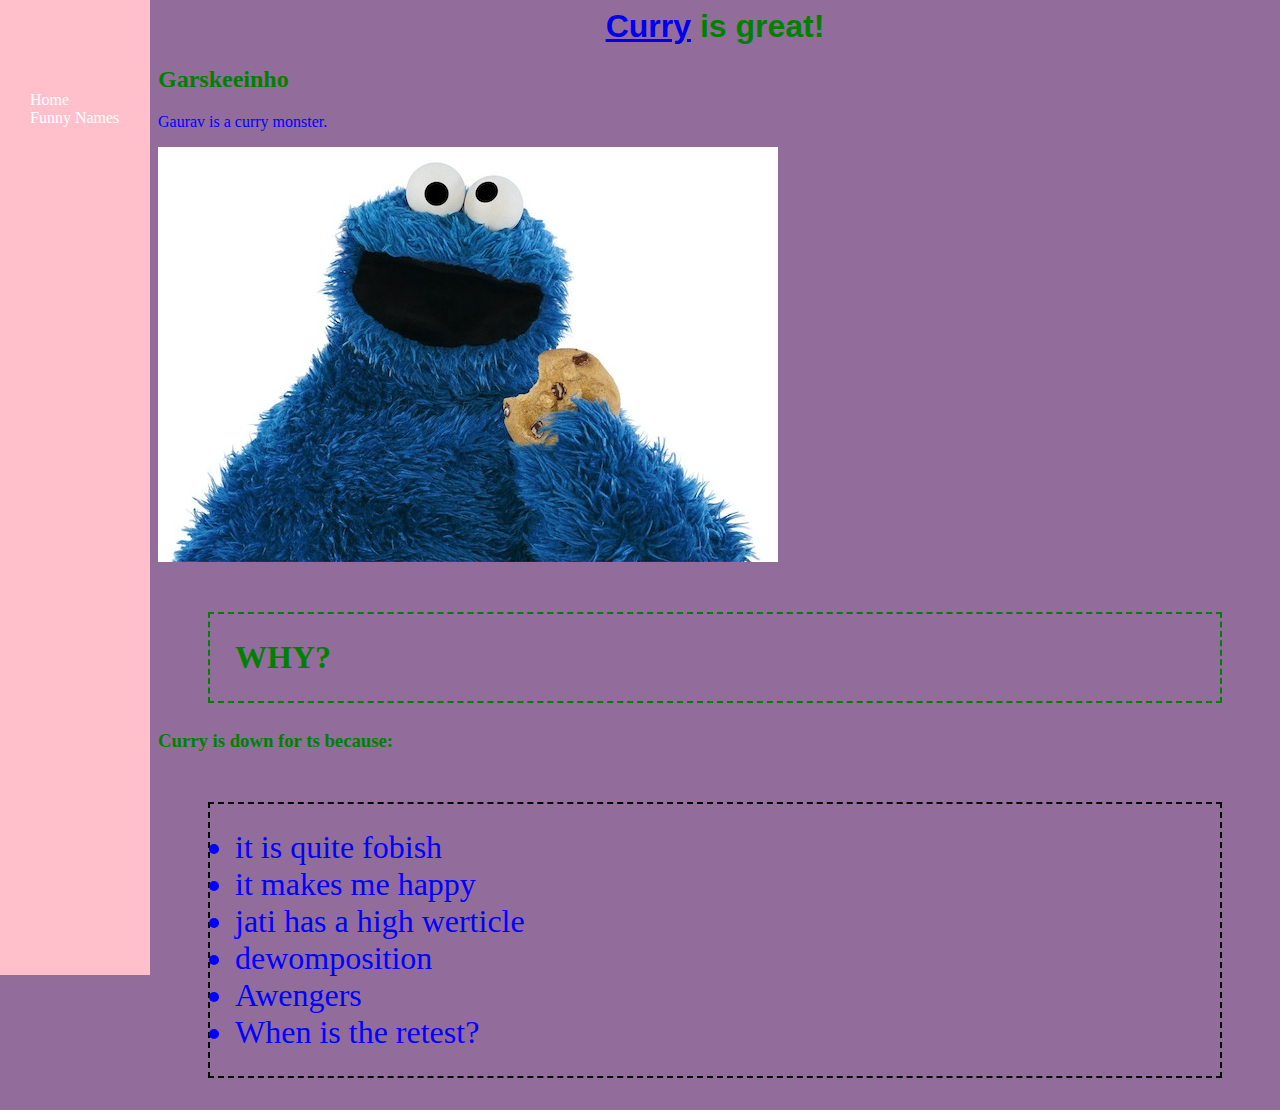
<file: gaurav.html>
<DOCTYPE html>


<html>

<head>
	<title>THE CURRY</title>
	<link rel="stylesheet" href="Curry.css">
</head>	
		
<body>
	<div id = "top">
	<nav>
		<ul>
			<li><a href="gaurav.html">Home </a> </li>
			<li><a href = "practice.html"> Funny Names </a> </li>
		</ul>
	</nav>
	</div>
	
	<div id = "main">
	<h1> <a href = "#curry"> Curry</a> is great!</h1>
	
	<h2> Garskeeinho </h2>
	<p>Gaurav is a curry monster.</p>
	
	<img src="images/cookiemonster.jpeg" alt="the cookie monster AKA Gaurav ">
	
	<h2 class = "list">WHY?</h2>
	
	<h3 id="curry">Curry is down for ts because: </h3>
	
	<ul class = "list">
	<li> it is quite fobish </li>
	<li> it makes me happy </li>
	<li> jati has a high werticle </li>
	<li> dewomposition </li>
	<li> Awengers </li>
	<li> When is the retest? </li>
	</ul>
	
	</div>
	
</body>

</html>
</file>
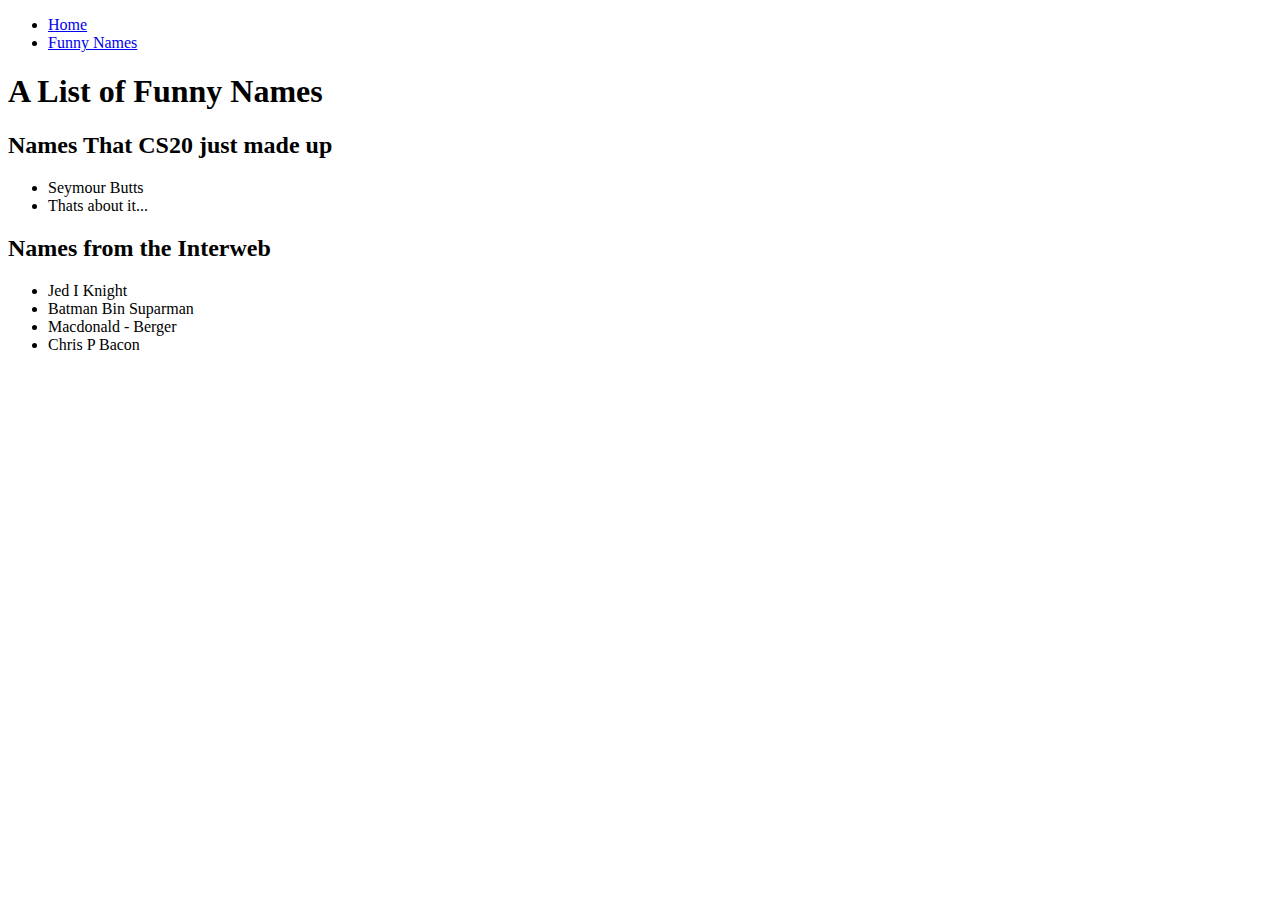
<file: practice.html>
<!DOCTYPE html>

<html>

<head>
	<title> FUNNY NAMES! </title>
</head>

<body>
	<nav>
		<ul>
			<li><a href="gaurav.html">Home </a> </li>
			<li><a href = "practice.html"> Funny Names </a> </li>
		</ul>
	</nav>
	<h1> A List of Funny Names</h1>
	
	<h2> Names That CS20 just made up</h2>
	
	<ul>
		<li> Seymour Butts</li>
		<li> Thats about it...</li>
	</ul>
	
	<h2> Names from the Interweb</h2>
		
	<ul>
		<li> Jed I Knight</li>
		<li> Batman Bin Suparman </li>
		<li> Macdonald - Berger </li>
		<li> Chris P Bacon </li>
	</ul>
		
			
</body>

</html>
</file>
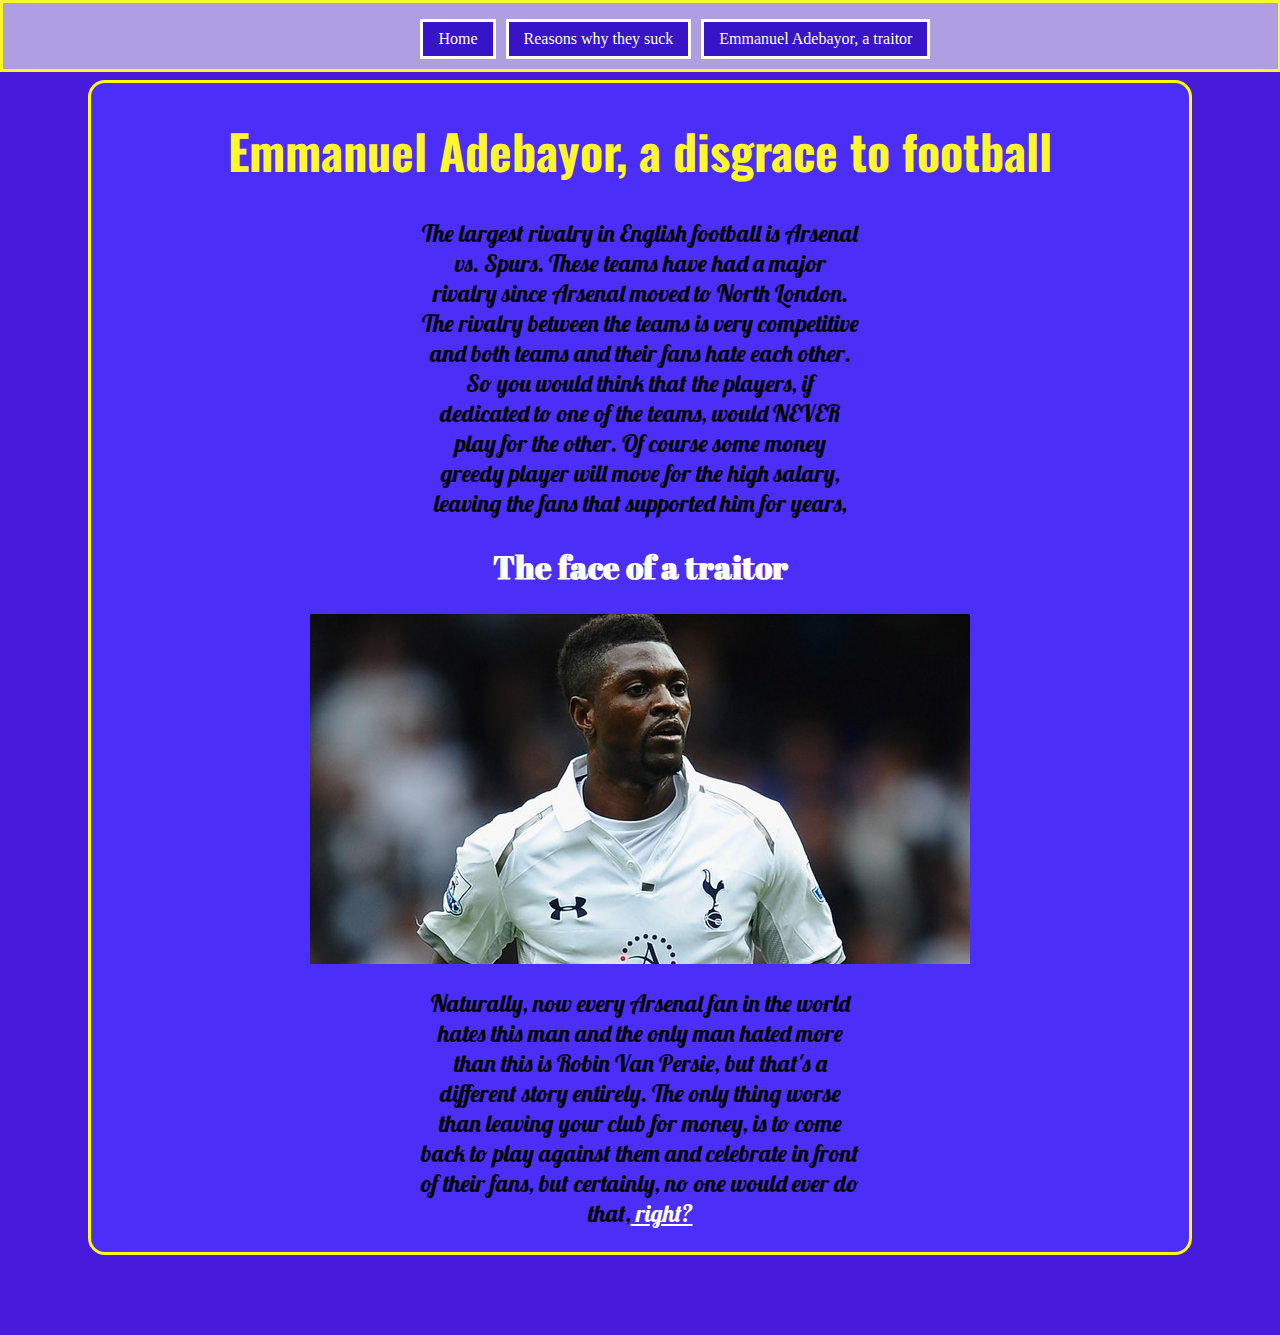
<file: Spurssuck/Adebayor.html>
<!DOCTYPE html>
<html>

<head> 
	<title> Spurs Suck! </title> 
	<link rel="stylesheet" href="spurs.css">
	<link href='http://fonts.googleapis.com/css?family=Oswald:400,700,300' rel='stylesheet' type='text/css'>
	<link href='http://fonts.googleapis.com/css?family=Lobster' rel='stylesheet' type='text/css'>
	<link href='http://fonts.googleapis.com/css?family=Abril+Fatface' rel='stylesheet' type='text/css'>
</head>

<body>
<div id="navbar">
	<nav>
		<ul>
			<li><a href="SpursSuck.html">Home </a> </li>
			<li><a href = "Reasons.html"> Reasons why they suck </a> </li>
			<li><a href="Adebayor.html"> Emmanuel Adebayor, a traitor</a> </li>
		</ul>
	</nav>
	</div>
    <div id="main">
	<h1> Emmanuel Adebayor, a disgrace to football </h1>
		<p> The largest rivalry in English football is Arsenal vs. Spurs. These teams have had a major rivalry since Arsenal moved to North London. 
		The rivalry between the teams is very competitive and both teams and their fans hate each other. So you would think that the players, if 
		dedicated to one of the teams, would NEVER play for the other. Of course some money greedy player will move for the high salary, leaving the
		fans that supported him for years, </p>
	
	<h2> The face of a traitor </h2>
		<img class = "pic" src="images/ADE.jpg" alt= "The face of a traitor ">
		<p> Naturally, now every Arsenal fan in the world hates this man and the only man hated more than this is Robin Van Persie, but that's a
		different story entirely. The only thing worse than leaving your club for money, is to come back to play against them and celebrate in front of 
		their fans, but certainly, no one would ever do that,<a href ="https://www.youtube.com/watch?v=7657Hb27K4c"> right? </a> </p>
	</div>
</body>

</html>
</file>
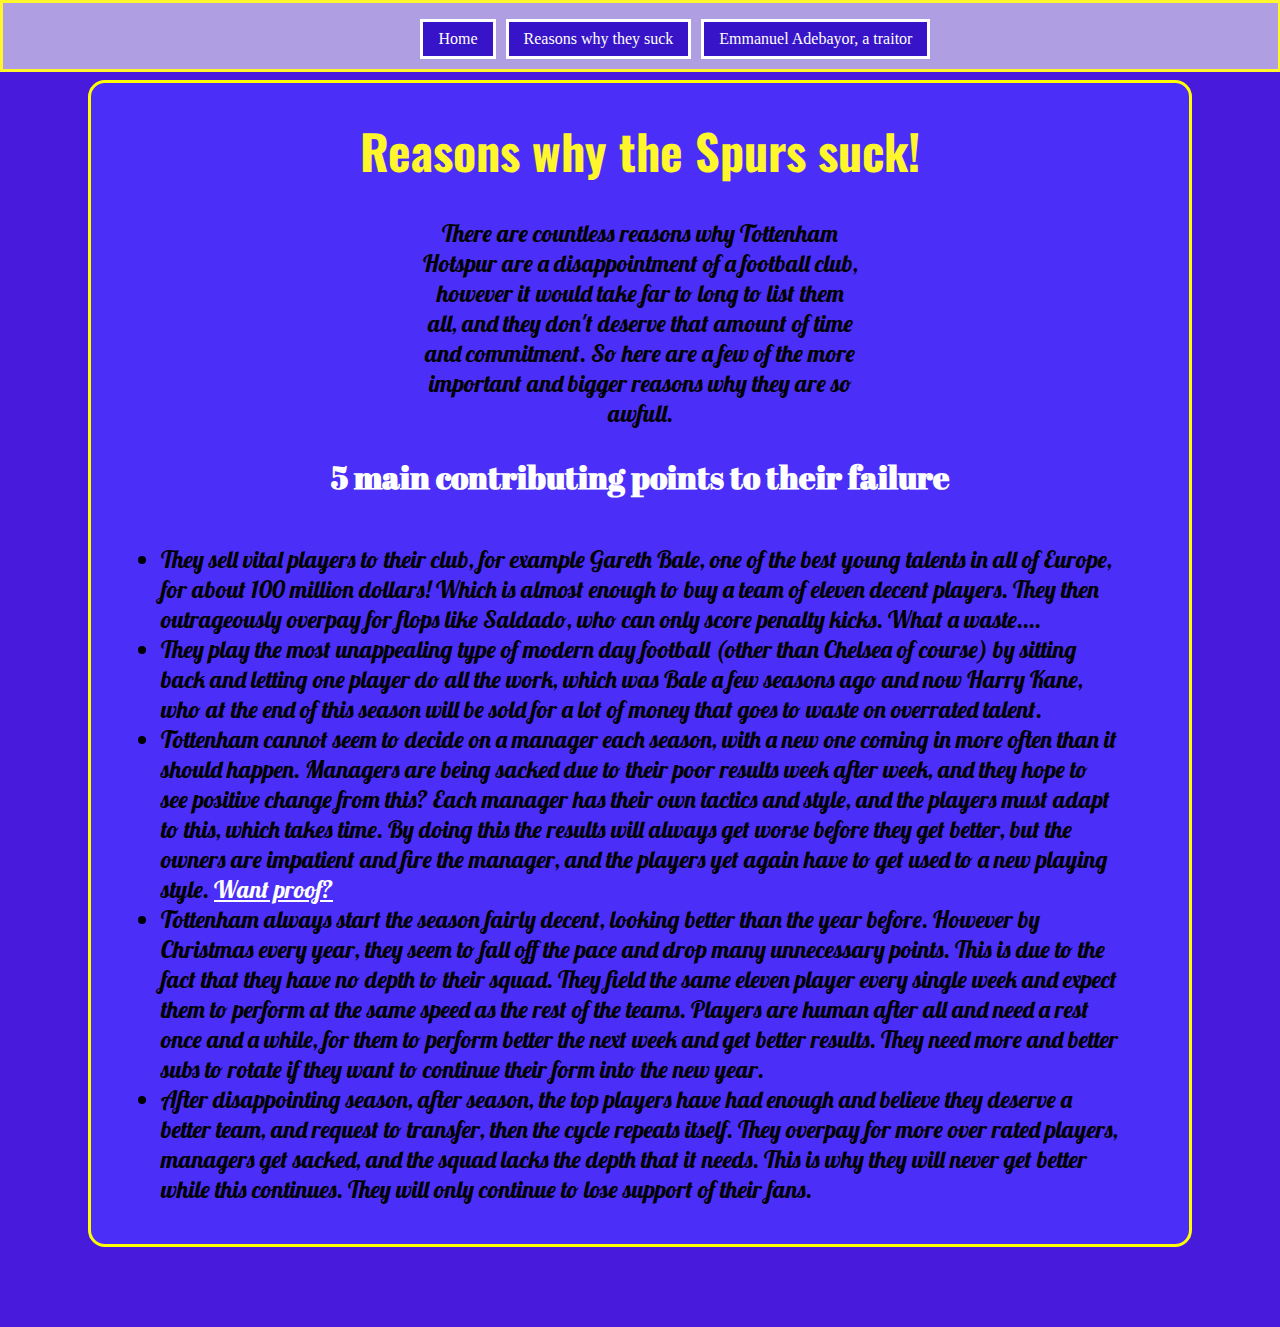
<file: Spurssuck/Reasons.html>
<!DOCTYPE html>
<html>

<head> 
	<title> Spurs Suck! </title> 
	<link rel="stylesheet" href="spurs.css">
	<link href='http://fonts.googleapis.com/css?family=Oswald:400,700,300' rel='stylesheet' type='text/css'>
	<link href='http://fonts.googleapis.com/css?family=Lobster' rel='stylesheet' type='text/css'>
	<link href='http://fonts.googleapis.com/css?family=Abril+Fatface' rel='stylesheet' type='text/css'>
</head>

<body>
	<div id="navbar">
	<nav>
		<ul>
			<li><a href="SpursSuck.html">Home </a> </li>
			<li><a href = "Reasons.html"> Reasons why they suck </a> </li>
			<li><a href="Adebayor.html"> Emmanuel Adebayor, a traitor</a> </li>
		</ul>
	</nav>
	</div>
	<div id="main">
	<h1> Reasons why the Spurs suck! </h1>
		<p> There are countless reasons why Tottenham Hotspur are a disappointment of a football club, however it would take far to long to list them all,
			and they don't deserve that amount of time and commitment. So here are a few of the more important and bigger reasons why they are so awfull.
		</p>
	<h2> 5 main contributing points to their failure  </h2>
		<ul>
			<li> They sell vital players to their club, for example Gareth Bale, one of the best young talents in all of Europe, for about 100 million dollars!
			Which is almost enough to buy a team of eleven decent players. They then outrageously overpay for flops like Saldado, who can only score penalty kicks.
			What a waste....</li>
			
			<li> They play the most unappealing type of modern day football (other than Chelsea of course) by sitting back and letting one player do all the work,
			which was Bale a few seasons ago and now Harry Kane, who at the end of this season will be sold for a lot of money that goes to waste on overrated talent.</li>
			
			<li> Tottenham cannot seem to decide on a manager each season, with a new one coming in more often than it should happen. Managers are being sacked
			due to their poor results week after week, and they hope to see positive change from this? Each manager has their own tactics and style, and the players
			must adapt to this, which takes time. By doing this the results will always get worse before they get better, but the owners are impatient and fire the manager,
			and the players yet again have to get used to a new playing style. <a href="https://www.youtube.com/watch?v=6KeG_i8CWE8"> Want proof? </a></li>
			
			<li> Tottenham always start the season fairly decent, looking better than the year before. However by Christmas every year, they seem to fall off
			the pace and drop many unnecessary points. This is due to the fact that they have no depth to their squad. They field the same eleven player every
			single week and expect them to perform at the same speed as the rest of the teams. Players are human after all and need a rest once and a while, for
			them to perform better the next week and get better results. They need more and better subs to rotate if they want to continue their form into the new year.</li>
			
			<li> After disappointing season, after season, the top players have had enough and believe they deserve a better team, and request to transfer, then the cycle
			repeats itself. They overpay for more over rated players, managers get sacked, and the squad lacks the depth that it needs. This is why they will never get 
			better while this continues. They will only continue to lose support of their fans.</li>
			
		</ul>
			
	</div>
</body>

</html>
</file>
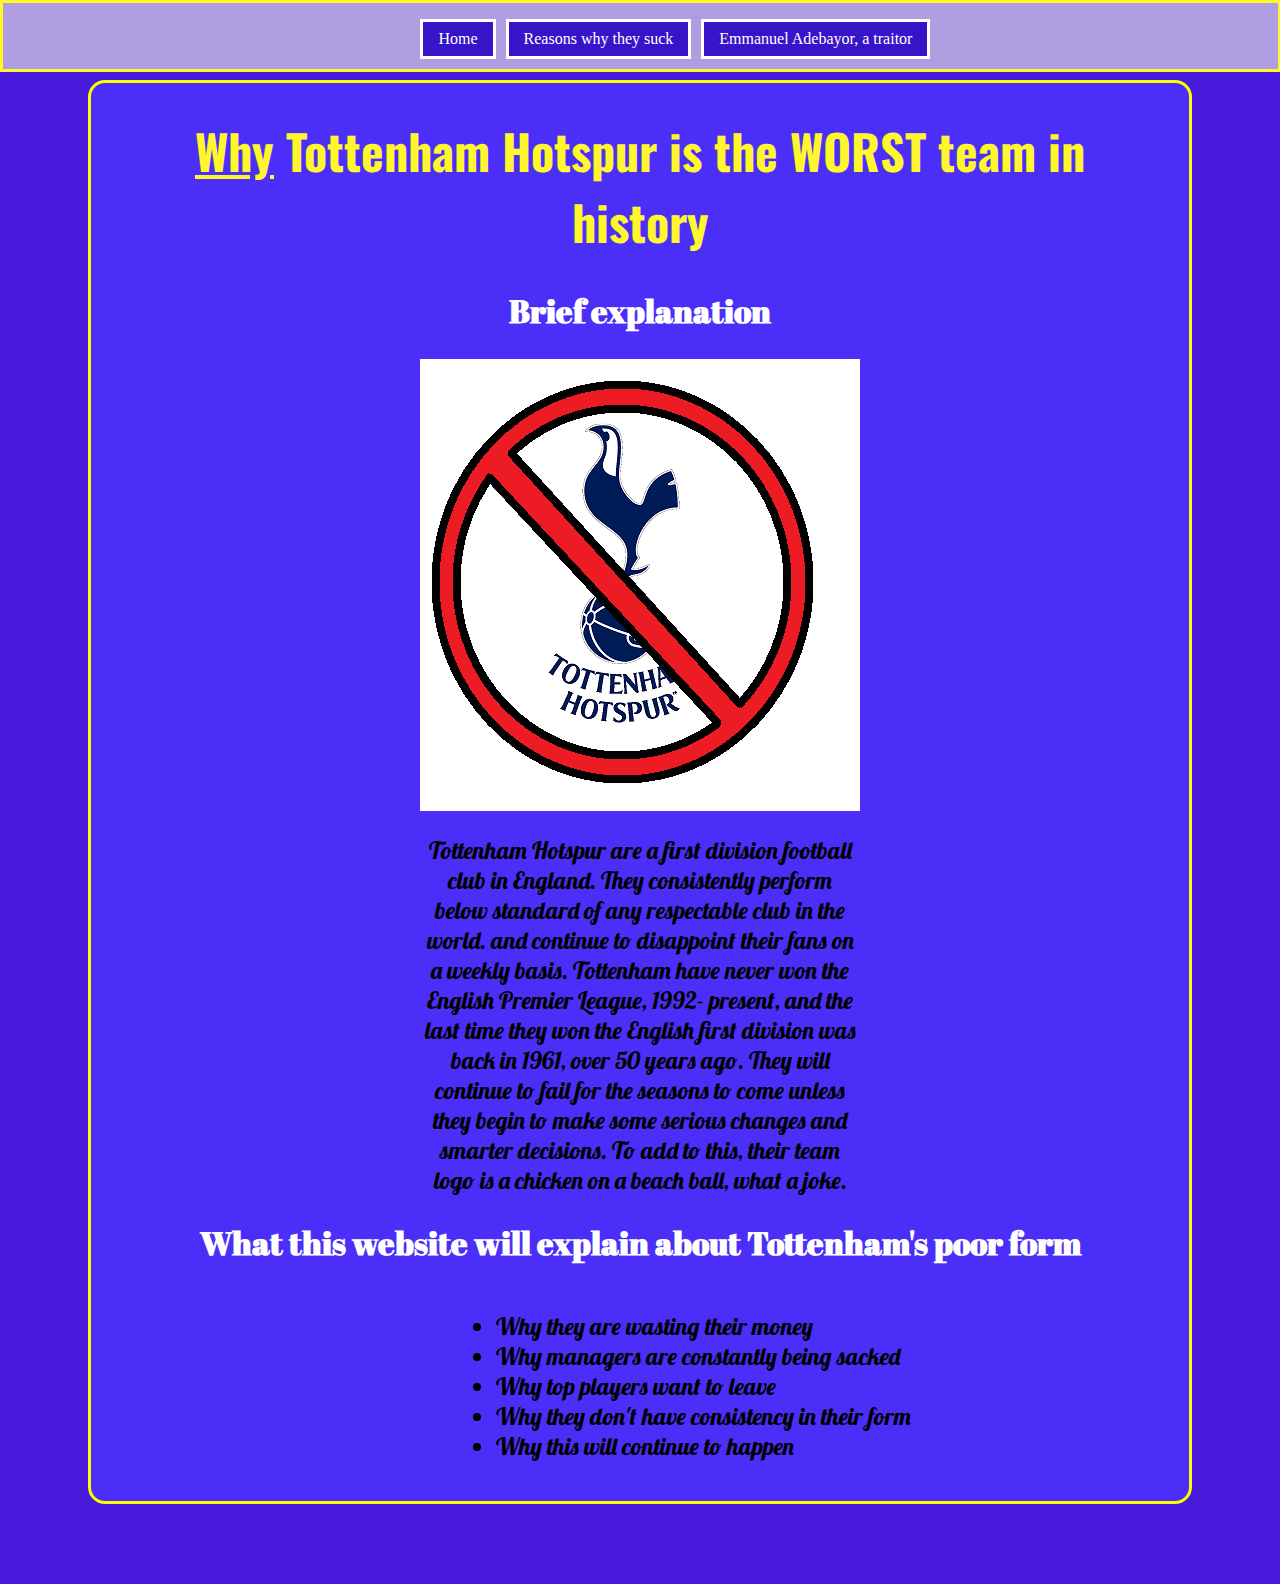
<file: Spurssuck/SpursSuck.html>
<!DOCTYPE html>
<html>

<head> 
	<title> Spurs Suck! </title> 
	<link rel="stylesheet" href="spurs.css">
	<link href='http://fonts.googleapis.com/css?family=Oswald:400,700,300' rel='stylesheet' type='text/css'>
	<link href='http://fonts.googleapis.com/css?family=Lobster' rel='stylesheet' type='text/css'>
	<link href='http://fonts.googleapis.com/css?family=Abril+Fatface' rel='stylesheet' type='text/css'>
	
</head>

<body>
	<div id = "navbar">
	<nav>
		<ul>
			<li><a href="SpursSuck.html">Home </a> </li>
			<li><a href = "Reasons.html"> Reasons why they suck </a> </li>
			<li><a href="Adebayor.html"> Emmanuel Adebayor, a traitor</a> </li>
		</ul>
	</nav>
	</div>
	<div id = "main">
	<h1> <a href = "#Why"> Why</a> Tottenham Hotspur is the WORST team in history </h1>
	
	<h2> Brief explanation </h2>
		<img class = "pic" src="images/spurs.png" alt="The worst logo of all time ">
		<p> 
			Tottenham Hotspur are a first division football club in England. They consistently perform below standard of any respectable club in the world.
			and continue to disappoint their fans on a weekly basis. Tottenham have never won the English Premier League, 1992- present, and the last time they 
			won the English first division was back in 1961, over 50 years ago. They will continue to fail for the seasons to come unless they begin to make some 
			serious changes and smarter decisions. To add to this, their team logo is a chicken on a beach ball, what a joke.
		</p>
		
	<h2 id="Why"> What this website will explain about Tottenham's poor form </h2>
	
	<ul>
		<li class = "list"> Why they are wasting their money </li>
		<li class = "list"> Why managers are constantly being sacked </li>
		<li class = "list"> Why top players want to leave </li>
		<li class = "list"> Why they don't have consistency in their form </li>
		<li class = "list"> Why this will continue to happen </li>
	</ul>
	</div>				
</body>

</html>
</file>
<file: Curry.css>
body {
	background-color: #926D9B
	}

p  {
	color: blue;
	}
	
h1 {
	color: green;
	font-family: arial, helvetica, 
	sans-serif;
	text-align: center;
	}
h2 {
	color: green;
	}
	
h3 {
	color: green;
	}

.list {
	border: 100px;
	border-style: dashed;
	border-width: 2px;
	margin-left: 50px;
	margin-top: 50px;
	margin-right: 50px;
	padding: 25px;
	font-size: 2em;
	}	
	
li {
	color: blue;
	}
	
#main {
	margin-left: 150px;
	}
	
#top {
	background-color: pink;
	position: fixed;
	width:150px;
	padding-top: 75px;
	height: 100%;
	padding-left: 0;
	margin-top: 0;
	top: 0;
	left: 0;
	}
#top ul li a{
	text-decoration: none;
	display: block;
	color: #fff;
	}

#top ul li a:hover{
	background-color: #fff;
	color: black;
	}	

#top ul {
	list-style-type: none;
	margin-left: -10px;
	}
</file>
<file: Spurssuck/spurs.css>
body {
	background-color: #481adc;
	}
	
	
#main{
	background-color: #4b2ff8;
	margin: 80px;
	border: solid yellow;
	padding: 0px 30px;
	border-radius: 17px;
	}
	
	
h1 {
	color: #fff62c;
	font-family: arial, helvetica, 
	sans-serif;
	text-align: center;
	font-family: 'Oswald', sans-serif;
	font-size: 3em;
	}

	
h1 a {
	color: #fff62c;
	font-family: 'Oswald', sans-serif;
	}


h1 a:visited {
	color: #fff62c;
	}
	
	
h1 a:hover{
	color: #fff;
	}

	
#navbar {
	top: 0;
	left: 0;
	background-color: #af9fe2;
	width: 99.6%;
	float: left;
	border: solid #fff62c;
	position: fixed;
	}

	
#navbar li{
	float: left;
	}	
	
	
#navbar ul li a{
	background-color: #3714c8;
	text-decoration: none;
	display: block;
	color: #fff;
	padding: 8px 15px;
	border: solid #fff;
	margin-right: 5px;
	margin-left: 5px;
	margin-bottom:10px;
	}

	
#navbar ul li a:hover{
	background-color: #fff;
	color: black;
	}	

	
#navbar ul {
	list-style-type: none;
	margin-left: -10px;
	}

	
#navbar nav{
	margin-left: 30%;	
	}

	
#main ul {
	margin: 20px;
	padding: 20px;
	}
	
	
.list{
    margin-left: 35%;
	}

	
#main li{
	font-family: 'Lobster', cursive;
	font-size: 1.5em;
	padding: 0 px 15px;
	}

	
.pic {
	display: block;
    margin-left: auto;
    margin-right: auto
	}

	
#main p{
	padding: 0px 300px;
	font-size: 1.5em;
	font-family: 'Lobster', cursive;
	text-align: center;
	}
	
	
#main h2{
	font-family: 'Abril Fatface', cursive;
	font-size: 2em;
	color: #fff;
	text-align: center;
	}

	
#main  p a{
	color: #fff;
	}

	
#main  ul li a{
	color: #fff;
	}
</file>
